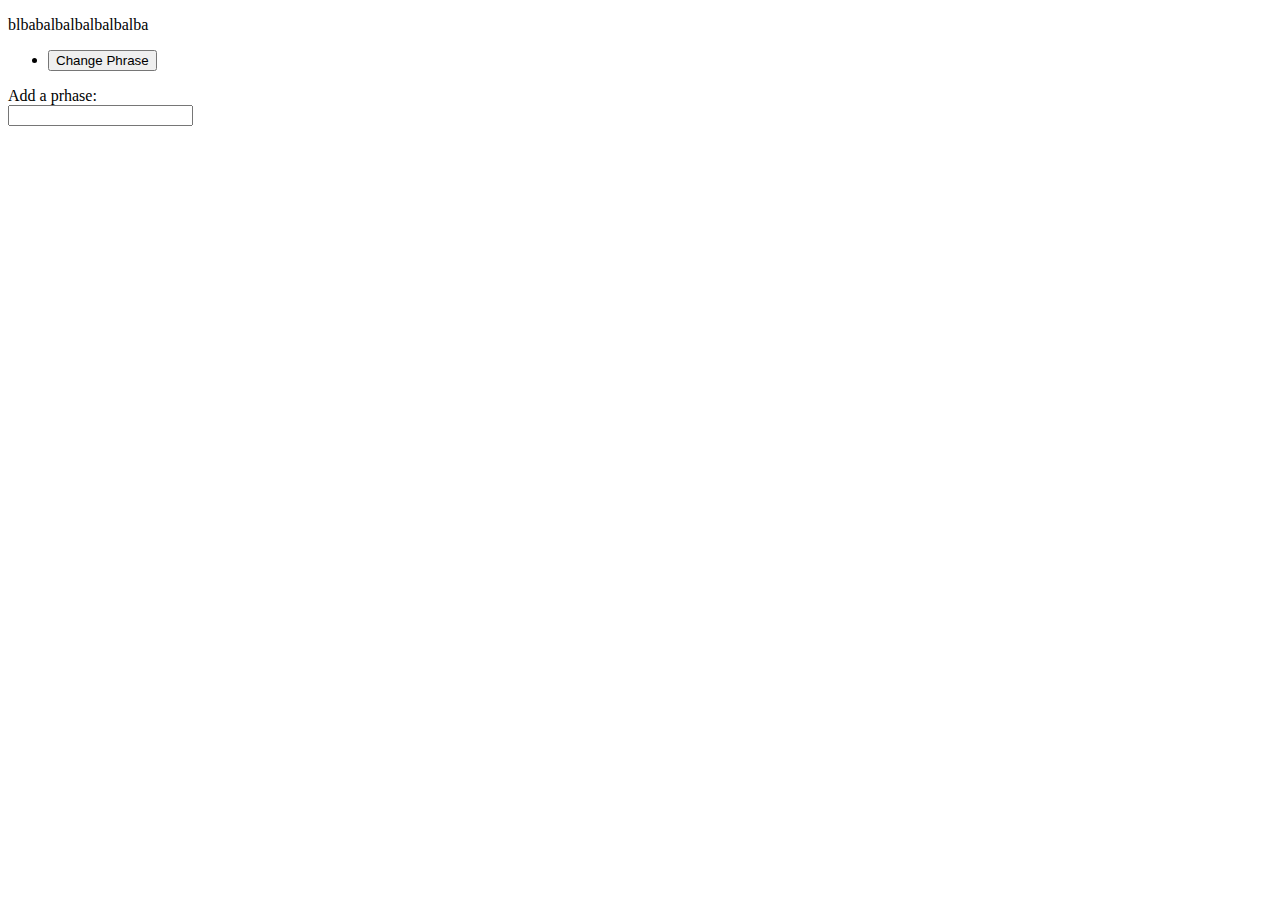
<file: W5_D1_jQuery_Exercise/index.html>
<!doctype html>
<html>
  <body>
    <p class="text"></p>

    <div class="panel controls">
      <ul>
        <li>
          <button class="change">Change Phrase</button>
        </li>
      </ul>
    </div>

     <form class="form">
        Add a prhase:<br>
      <input id = "add" type = "text" name="addphrase"><br>
   </form>




    <script src="jquery-2.1.4.js"></script>
    <script src="exercise.js"></script>
  </body>
</html>
</file>
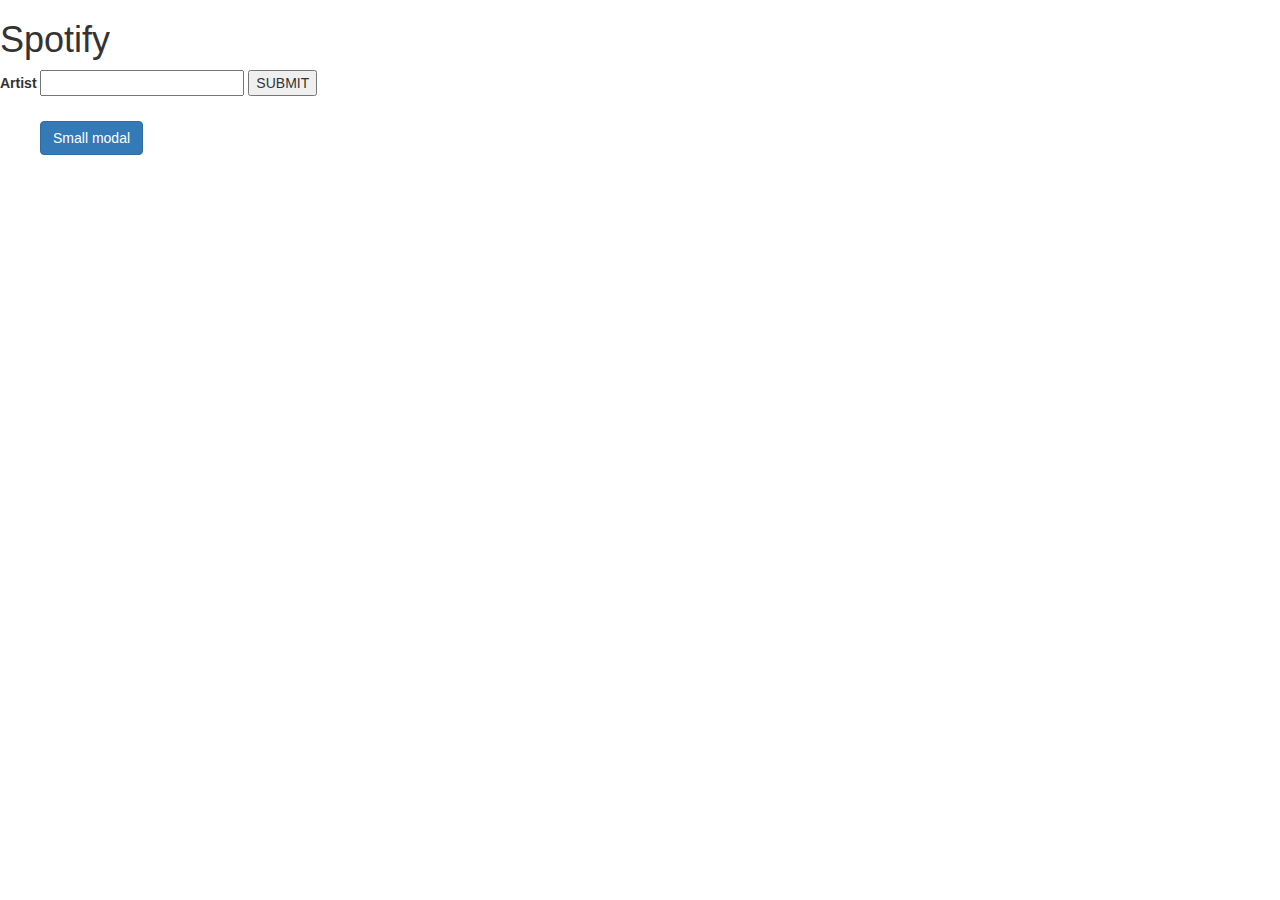
<file: W5_D2_Spotify Artist Search/spotify.html>
<!DOCTYPE html>
<html lang="en">
<head>
  <meta charset="UTF-8">
  <link rel="stylesheet" href="http://maxcdn.bootstrapcdn.com/bootstrap/3.3.6/css/bootstrap.min.css">
  <title>Ironhack Spotify</title>
</head>

<body>
  <h1>Spotify</h1>

    <form>
      <label>Artist <input type="text" class="artist"/></label>
      <button class="js-submit" type="submit">SUBMIT</button>
    </form><br>


<ul class="js-artists-list">

<button type="button" class="btn btn-primary" data-toggle="modal" data-target=".bs-example-modal-sm">Small modal</button>

<div class="modal fade bs-example-modal-sm" tabindex="-1" role="dialog" aria-labelledby="mySmallModalLabel">
  <div class="modal-dialog modal-sm">
    <div class="modal-content">
      ...
    </div>
  </div>
</div>

</ul>

<ul class="js-album-list"></ul>



<script src="jquery-2.1.4.js"></script>
<script src="spotify.js"></script>

</body>
</html>
</file>
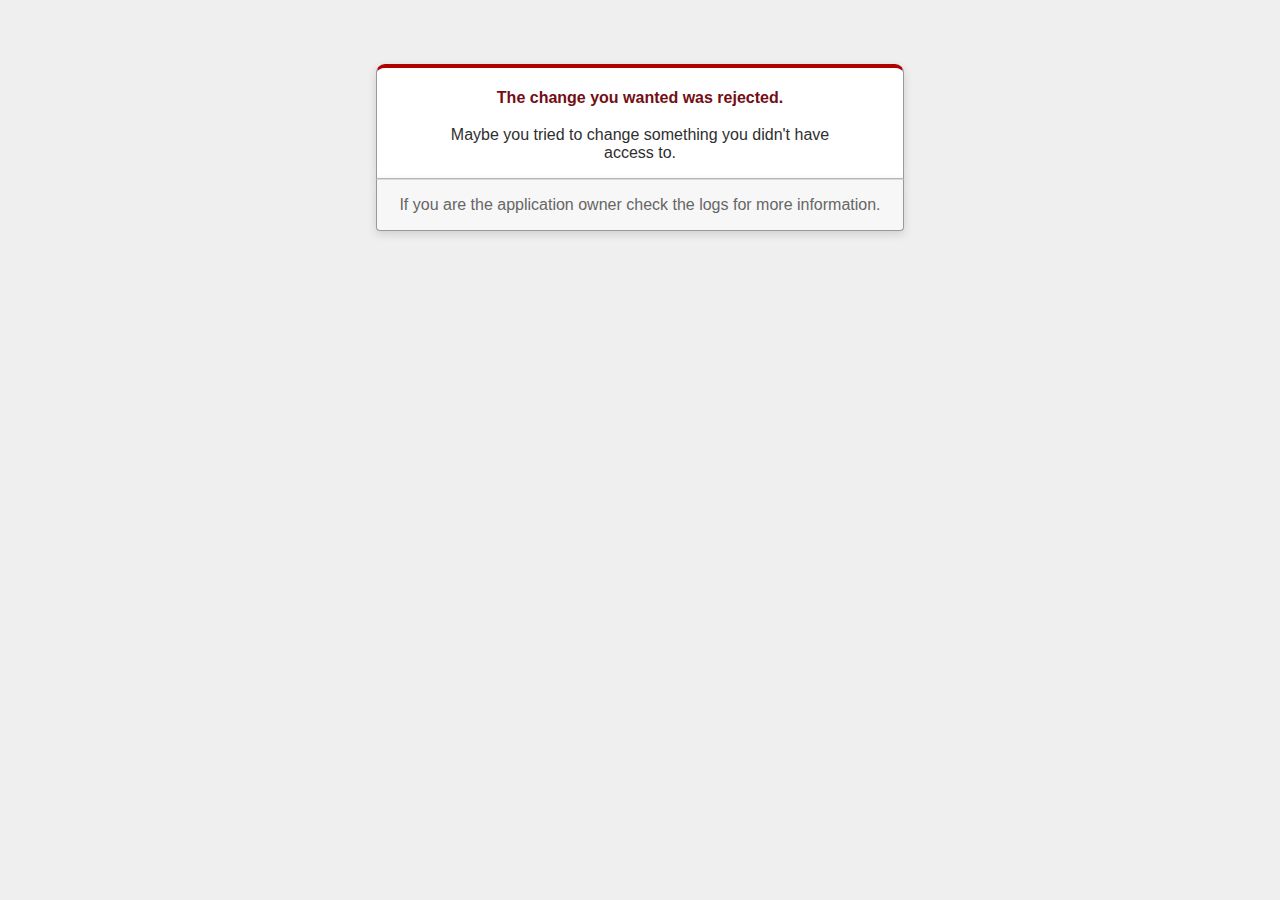
<file: W5_D4_Ironhack_Pokedex/public/422.html>
<!DOCTYPE html>
<html>
<head>
  <title>The change you wanted was rejected (422)</title>
  <meta name="viewport" content="width=device-width,initial-scale=1">
  <style>
  body {
    background-color: #EFEFEF;
    color: #2E2F30;
    text-align: center;
    font-family: arial, sans-serif;
    margin: 0;
  }

  div.dialog {
    width: 95%;
    max-width: 33em;
    margin: 4em auto 0;
  }

  div.dialog > div {
    border: 1px solid #CCC;
    border-right-color: #999;
    border-left-color: #999;
    border-bottom-color: #BBB;
    border-top: #B00100 solid 4px;
    border-top-left-radius: 9px;
    border-top-right-radius: 9px;
    background-color: white;
    padding: 7px 12% 0;
    box-shadow: 0 3px 8px rgba(50, 50, 50, 0.17);
  }

  h1 {
    font-size: 100%;
    color: #730E15;
    line-height: 1.5em;
  }

  div.dialog > p {
    margin: 0 0 1em;
    padding: 1em;
    background-color: #F7F7F7;
    border: 1px solid #CCC;
    border-right-color: #999;
    border-left-color: #999;
    border-bottom-color: #999;
    border-bottom-left-radius: 4px;
    border-bottom-right-radius: 4px;
    border-top-color: #DADADA;
    color: #666;
    box-shadow: 0 3px 8px rgba(50, 50, 50, 0.17);
  }
  </style>
</head>

<body>
  <!-- This file lives in public/422.html -->
  <div class="dialog">
    <div>
      <h1>The change you wanted was rejected.</h1>
      <p>Maybe you tried to change something you didn't have access to.</p>
    </div>
    <p>If you are the application owner check the logs for more information.</p>
  </div>
</body>
</html>
</file>
